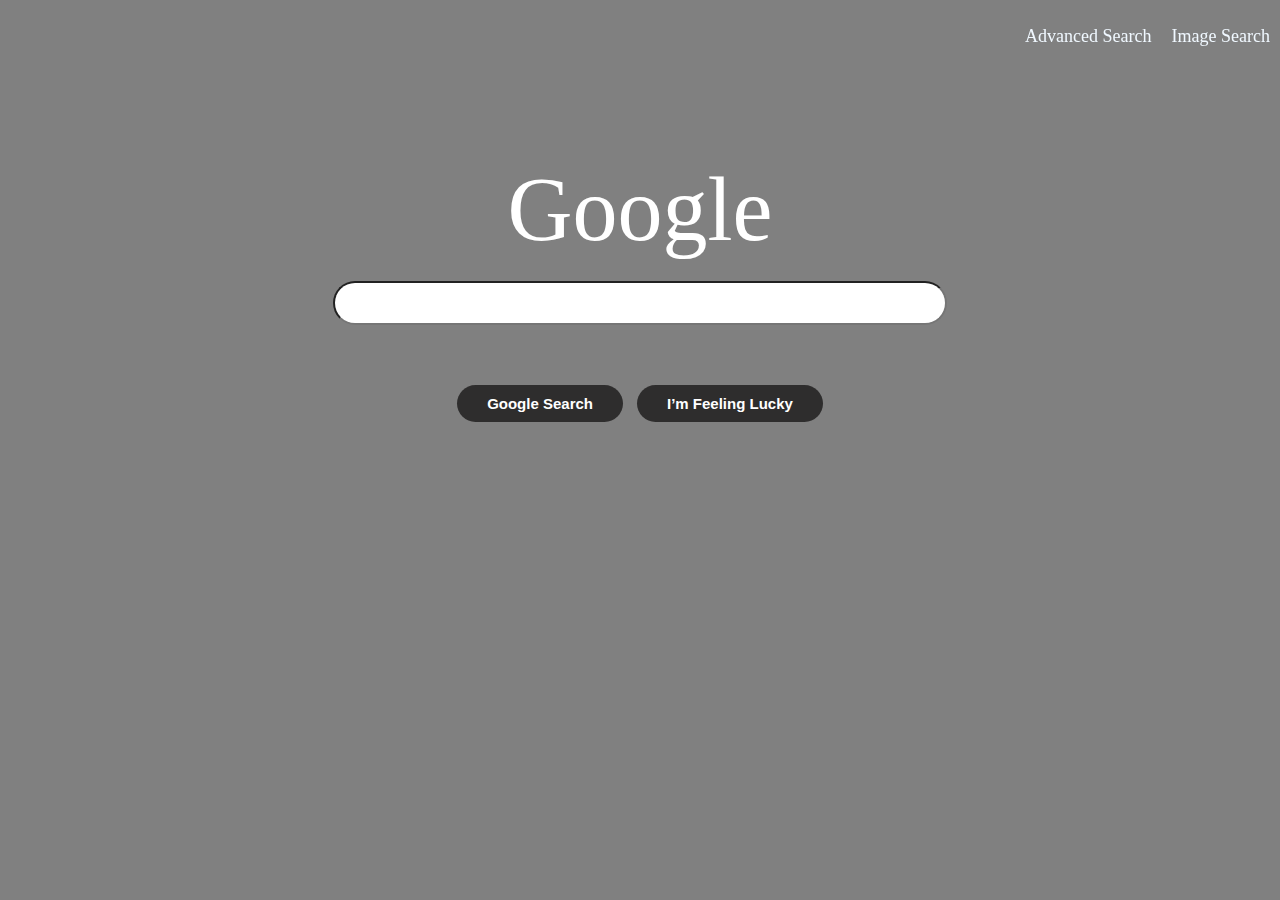
<file: index.html>
<!DOCTYPE html>
<html lang="en">
    <head>
        <link rel="stylesheet" href="css.css">

        <title>Search</title>
    </head>
    <body id="body">
       <div class="icons">
        <ul>
         <li> <a href="imageSearch.html" >Image Search</a></li>
         <li> <a href="advancedSearch.html" >Advanced Search</a></li>
        </ul>
       </div>
        <div class="bigc">
        <p id="front">Google</p>
        <form action="https://google.com/search">
            <input type="text" name="q" id="inputS"><br>
            <input type="submit" value="Google Search" class="button">
            <button class="button">I’m Feeling Lucky</button>

        </form>
    </div>
    </body>
</html>
</file>
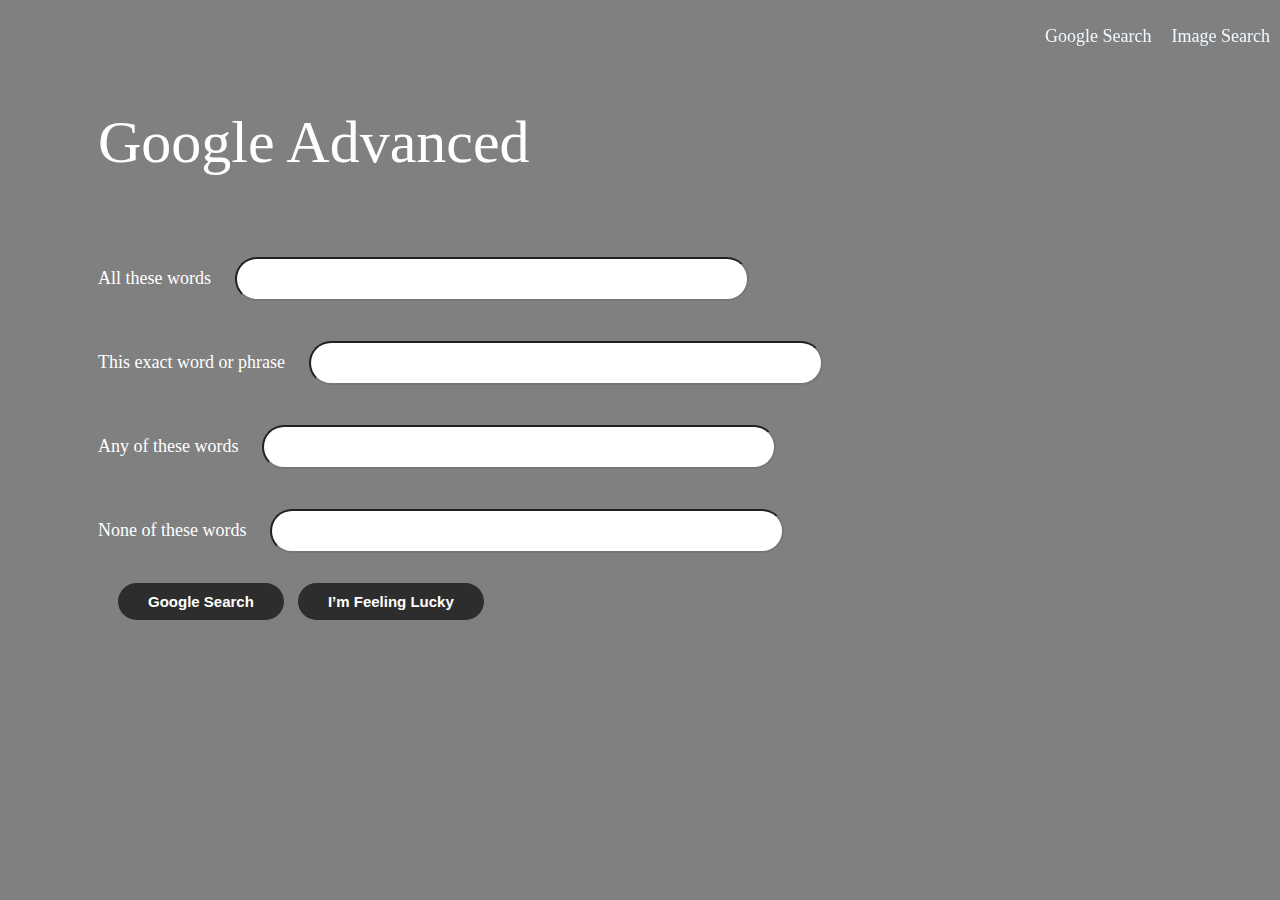
<file: advancedSearch.html>
<!DOCTYPE html>
<html lang="en">
    <head>
        <link rel="stylesheet" href="css.css">

        <title>Search</title>
    </head>
    <body id="body">
        <div class="icons">
            <ul>
             <li> <a href="imageSearch.html" >Image Search</a></li>
             <li> <a href="index.html" >Google Search</a></li>
            </ul>
           </div>
        <div class="biga">
        <p id="fronta">Google Advanced</p>
        <form action="https://google.com/search">
            <label>All these words</label>
            <input type="text" name="as_q" id="inputA"><br>
            <label>This exact word or phrase</label>
            <input type="text" name="as_epq" id="inputA"><br>
            <label >Any of these words</label>
            <input type="text" name="as_oq" id="inputA"><br>
            <label >None of these words</label>
            <input type="text" name="as_eq" id="inputA"><br>
            <input type="submit" value="Google Search" class="button">
            <button class="button">I’m Feeling Lucky</button>

        </form>
    </div>
    </body>
</html>
</file>
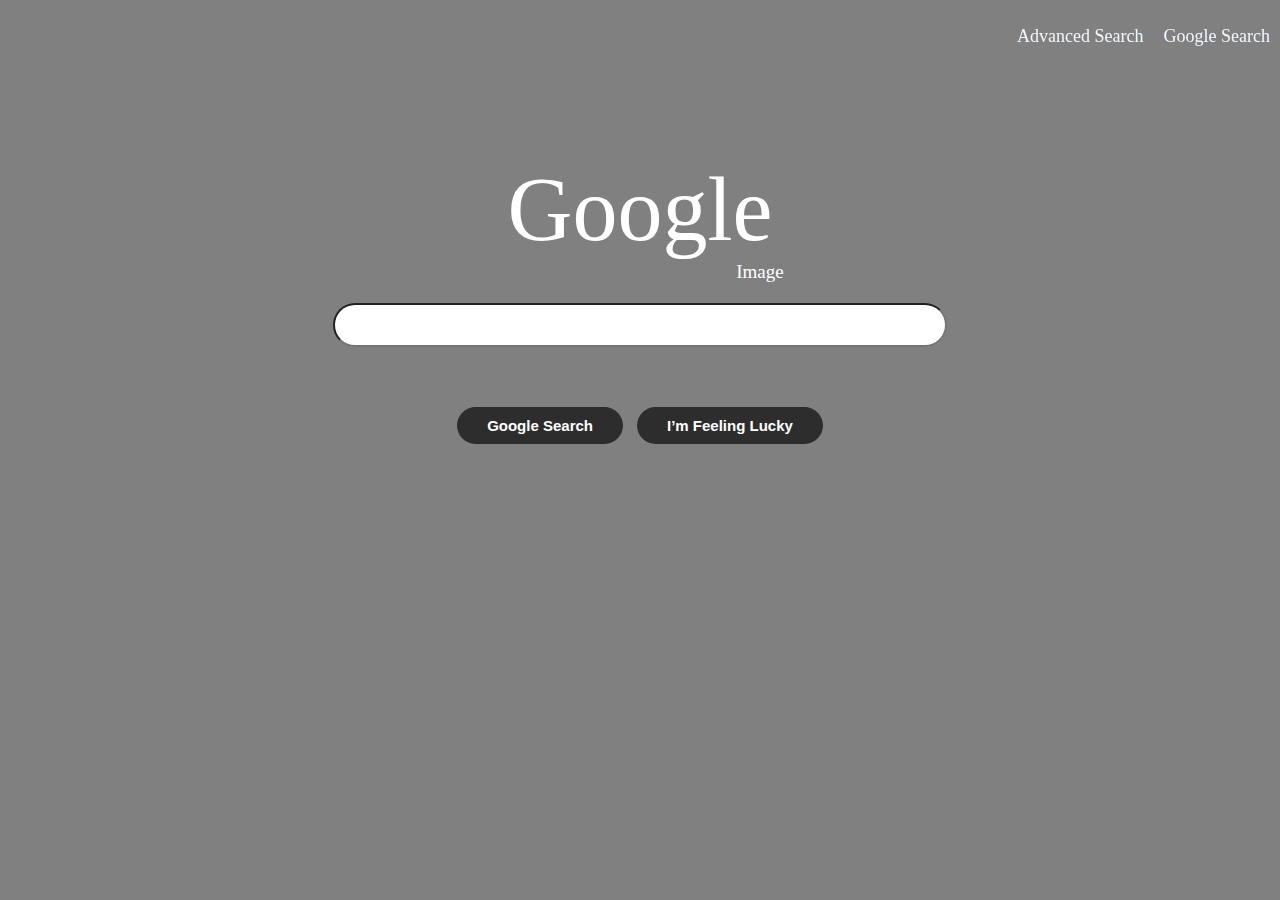
<file: imageSearch.html>
<!DOCTYPE html>
<html lang="en">
    <head>
        <link rel="stylesheet" href="css.css">

        <title>Search</title>
    </head>
    <body id="body">
        <div class="icons">
            <ul>
             <li> <a href="index.html" >Google Search</a></li>
             <li> <a href="advancedSearch.html" >Advanced Search</a></li>
            </ul>
           </div>
        <div class="bigc">
        <p id="front">Google</p>
        <p id="smalltext">Image</p>
        <form method="get" action="http://images.google.com/images">
            <input type="text" name="q" id="inputS"><br>
            <input type="submit" value="Google Search" class="button">
            <button class="button">I’m Feeling Lucky</button>

        </form>
    </div>
    </body>
</html>
</file>
<file: css.css>
#body{
    background-color: gray;
    

}
.bigc{
    display: grid;
    place-items:center;
    text-align: center;
}
.biga{
    display: grid;
    place-items: left;
    text-align: left;
    margin-left: 90px;
    padding-top: 40px;
}
.biga label{
    color: white;
    font-size: 18px;
    
}
.biga input{
    margin-left: 20px;
}
#inputA{
    height: 30px;
    width: 500px;
    border-radius: 25px;
    padding: 5px;
    margin: 20px;
    

}

#front{
    font-size: 90px;
    color: white;
    margin-bottom:0px;
    margin-top: 150px;
}
#fronta{
    font-size: 60px;
    color: white;
}
#inputS{
    height: 30px;
    width: 600px;
    border-radius: 25px;
    padding: 5px;
    margin: 50px;
    margin-top: 20px;


}
#smalltext{
    color: white;
    margin-top: 0px;
    margin-bottom: 0px;
    position: relative;
    left: 120px;
    font-size: 19px;
}
.button{
    margin: 10px 5px;
    border: none;
    background: rgb(46, 45, 45);
    padding: 10px 30px;
    border-radius: 30px;
    color: rgb(255, 255, 255);
    font-weight: bold;
    font-size: 15px;
    transition: .2s;
    position: relative;
}
.button:hover{
    transform: scale(1.05);
    
}
.icons{
    position: fixed;
    top: 0;
    left: 0;
    width: 100%;
}
.icons li{
  list-style-type: none;
  float: right;
  padding: 10px;
}
.icons li a{
    color: aliceblue;
    text-decoration: none;
    font-size: 18px;
}
</file>
